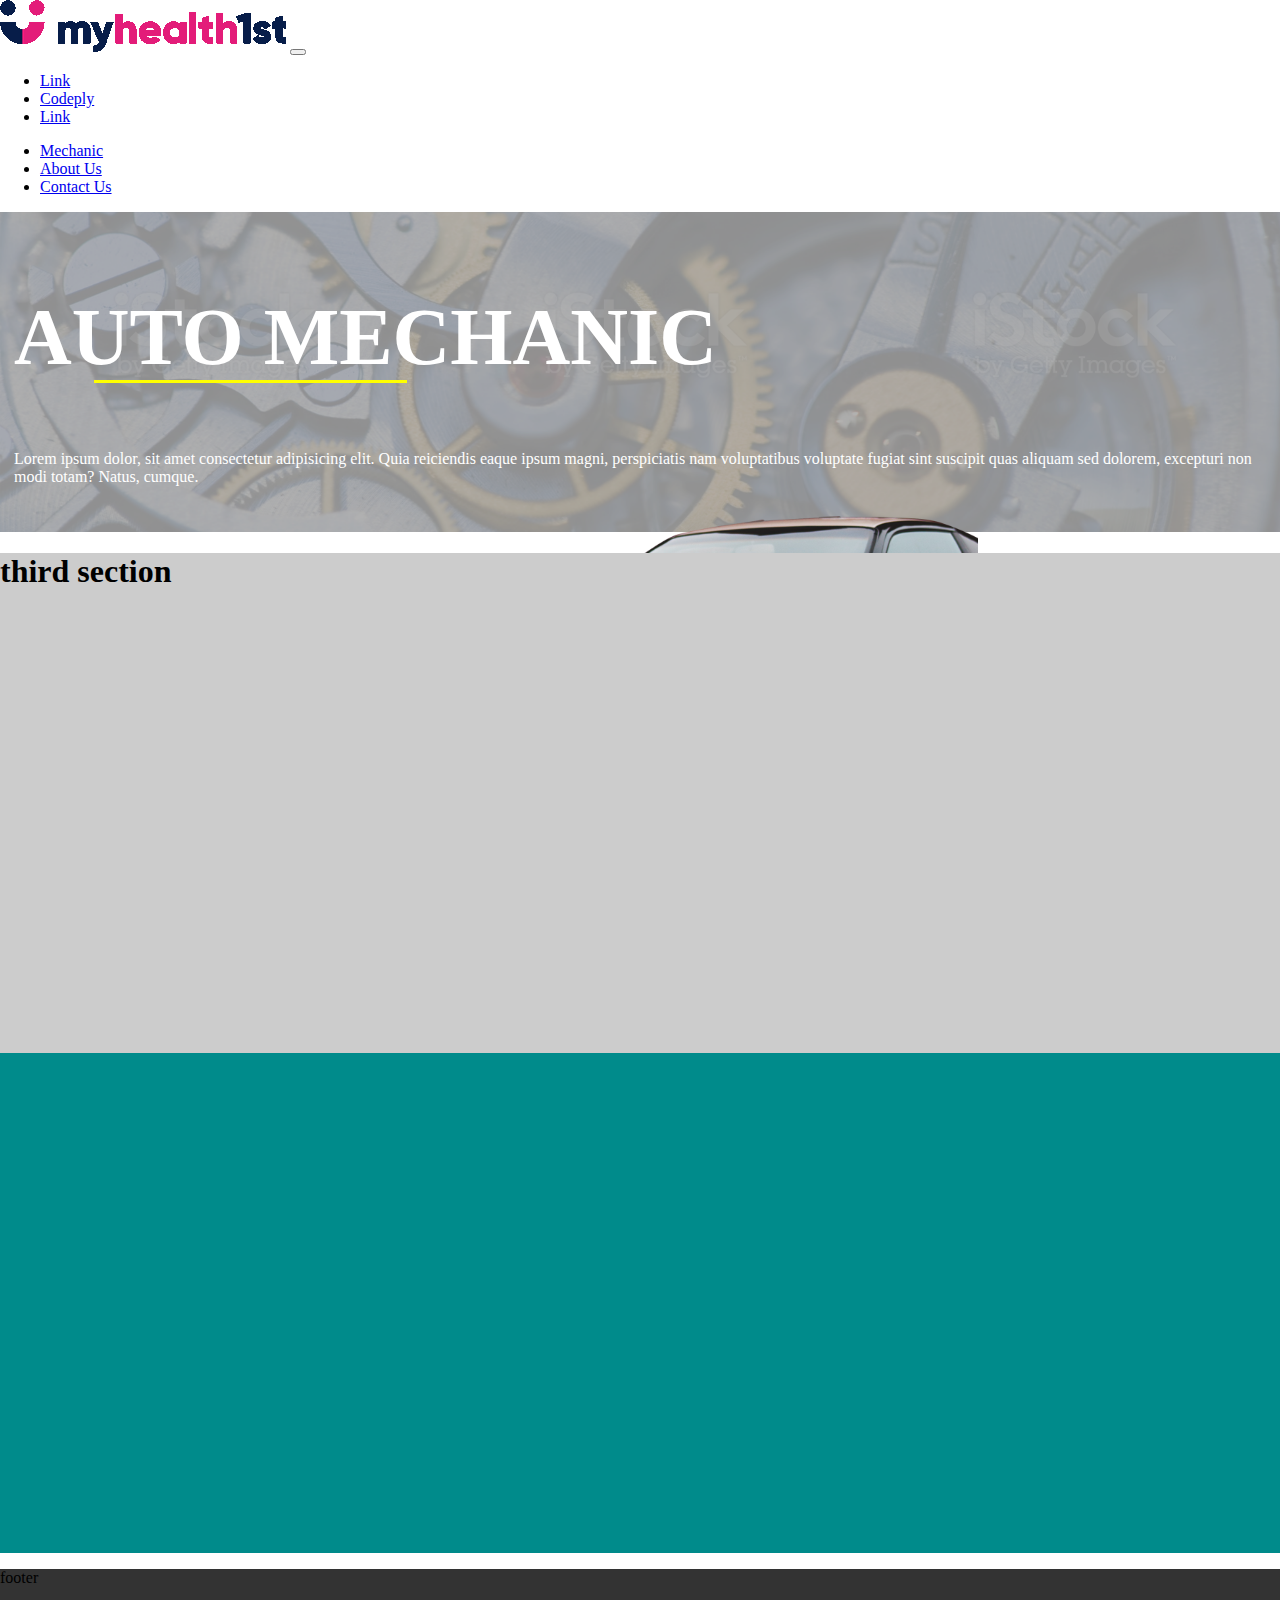
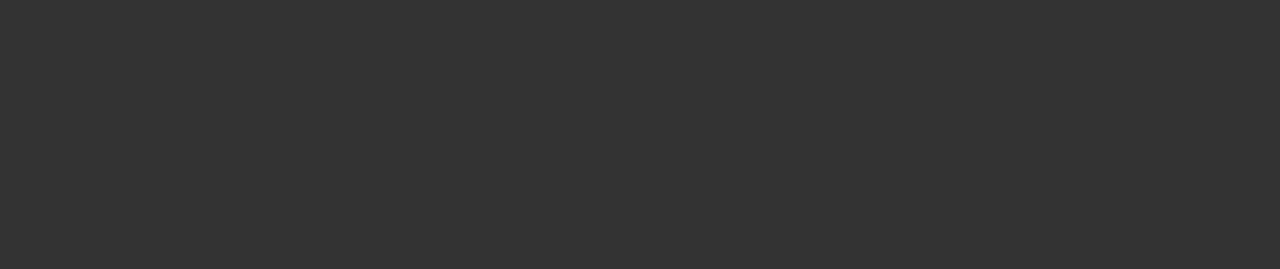
<file: index.html>
<!DOCTYPE html>
<html lang="en">
<head>
    <meta charset="UTF-8">
    <meta name="viewport" content="width=device-width, initial-scale=1.0">
    <title>Document</title>
    <link rel="stylesheet" href="https://cdn.jsdelivr.net/npm/bootstrap@4.5.3/dist/css/bootstrap.min.css" integrity="sha384-TX8t27EcRE3e/ihU7zmQxVncDAy5uIKz4rEkgIXeMed4M0jlfIDPvg6uqKI2xXr2" crossorigin="anonymous">
     <link rel="stylesheet" href="./css/styles.css">
</head>

<body>
    <div class="container-fluid">

        <!--NAVIGATION start-->
      <setion> 
        <nav class="navbar navbar-light navbar-expand-md bg-primary fixed-top justify-content-center" id="navigation">
            <a href="#" class="navbar-brand d-flex w-50 mr-auto"><img src="./images/Medical-MyHealth-First.png" alt="logo"></a>
            <button class="navbar-toggler" type="button" data-toggle="collapse" data-target="#collapsingNavbar3">
                <span class="navbar-toggler-icon"></span>
            </button>
            <div class="navbar-collapse collapse w-100" id="collapsingNavbar3">
                <ul class="navbar-nav w-100 justify-content-center invisible">
                    <li class="nav-item active">
                        <a class="nav-link" href="#">Link</a>
                    </li>
                    <li class="nav-item">
                        <a class="nav-link" href="//codeply.com">Codeply</a>
                    </li>
                    <li class="nav-item">
                        <a class="nav-link" href="#">Link</a>
                    </li>
                </ul>
                <ul class="nav navbar-nav ml-auto w-100 justify-content-end">
                    <li class="nav-item">
                        <a class="nav-link" href="index.html">Mechanic</a>
                    </li>
                    <li class="nav-item">
                        <a class="nav-link" href="about.html">About Us</a>
                    </li>
                    <li class="nav-item">
                        <a class="nav-link" href="contact.html">Contact Us</a>
                    </li>
                </ul>
            </div>
        </nav>
        <!--NAVIGATION end-->
    </section>
      <section class="back">
        <div id="overlay">
          <div class="row">
            <div class="col-md-6 d-flex">
                <div class=" custom-tag row align-self-center justify-content-center text-center">
                <h2>Auto Mechanic </h2>
                <p>Lorem ipsum dolor, sit amet consectetur adipisicing elit. Quia reiciendis eaque ipsum magni, perspiciatis nam voluptatibus voluptate fugiat sint suscipit quas aliquam sed dolorem, excepturi non modi totam? Natus, cumque.</p>
                </div>
            </div>
             <div class="col-md-6">
                <div class="row ">
                
                   
                 <div class="image align-self-center justify-content-center text-center"> 
               
                   </div>
                    </div>
                </div>
            </div>
            </div>
         
        </section>
        <section class="third-section">
          <div class="row">
              <div class="col-md-12">
                <h1> third section </h1>
              </div>
          </div>
        </section>
        <section class="forth-section"></section>
        <footer class="footer">
            <div class="row">
                <div class="col-md-12">
                    <p>footer</p>
                </div>
               
            </div>
        </footer>

        
          


    </div>

</body>
<script src="https://code.jquery.com/jquery-3.5.1.slim.min.js" integrity="sha384-DfXdz2htPH0lsSSs5nCTpuj/zy4C+OGpamoFVy38MVBnE+IbbVYUew+OrCXaRkfj" crossorigin="anonymous"></script>
<script src="https://cdn.jsdelivr.net/npm/bootstrap@4.5.3/dist/js/bootstrap.bundle.min.js" integrity="sha384-ho+j7jyWK8fNQe+A12Hb8AhRq26LrZ/JpcUGGOn+Y7RsweNrtN/tE3MoK7ZeZDyx" crossorigin="anonymous"></script>
<script src="./js/scripts.js"></script>
</html>
</file>
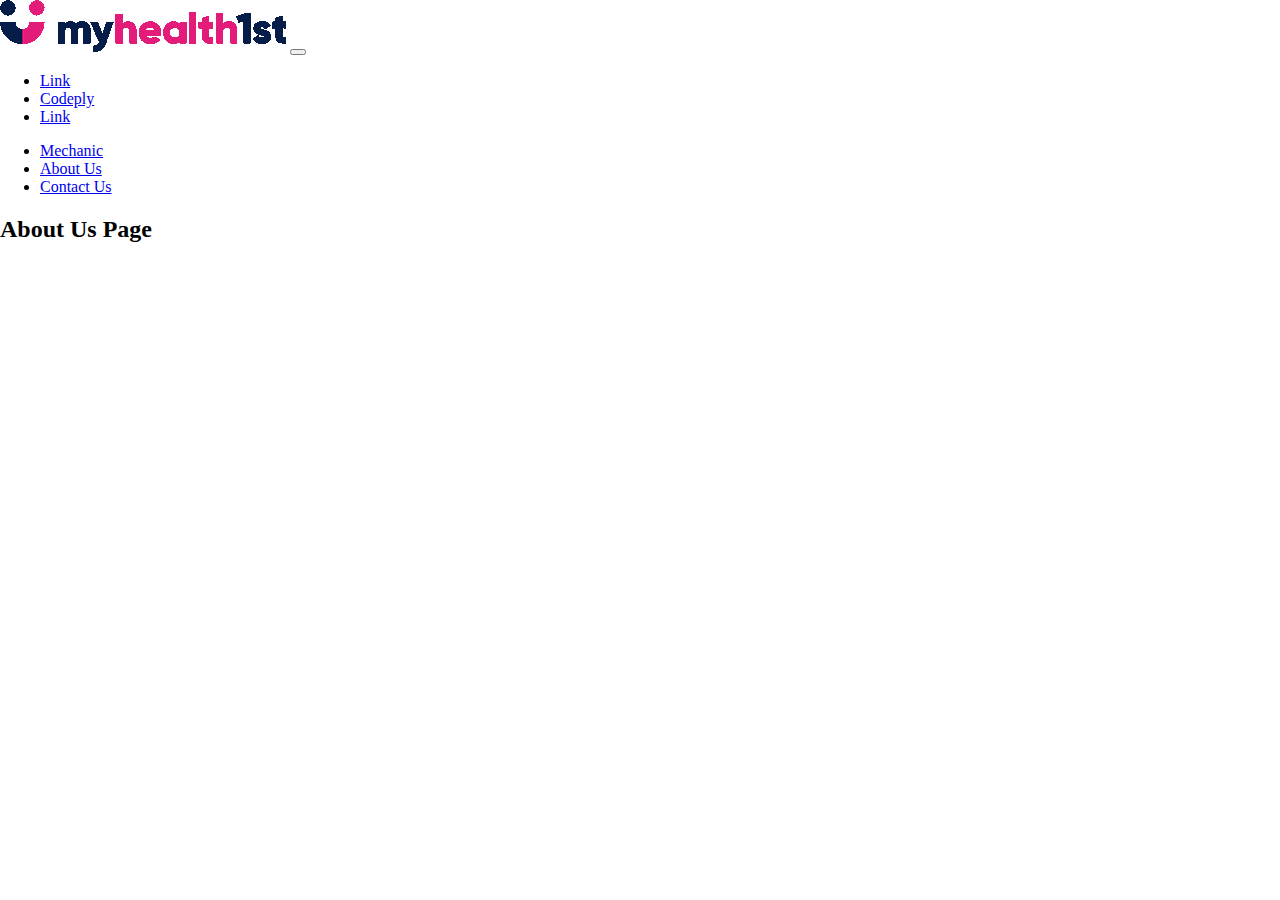
<file: about.html>
<!DOCTYPE html>
<html lang="en">
<head>
    <meta charset="UTF-8">
    <meta name="viewport" content="width=device-width, initial-scale=1.0">
    <title>Document</title>
    <link rel="stylesheet" href="https://cdn.jsdelivr.net/npm/bootstrap@4.5.3/dist/css/bootstrap.min.css" integrity="sha384-TX8t27EcRE3e/ihU7zmQxVncDAy5uIKz4rEkgIXeMed4M0jlfIDPvg6uqKI2xXr2" crossorigin="anonymous">
     <link rel="stylesheet" href="./css/styles.css">
</head>

<body>
    <div class="container-fluid">

        <!--NAVIGATION start-->
      <setion> 
        <nav class="navbar navbar-light navbar-expand-md bg-primary fixed-top justify-content-center" id="navigation">
            <a href="#" class="navbar-brand d-flex w-50 mr-auto"><img src="./images/Medical-MyHealth-First.png" alt="logo"></a>
            <button class="navbar-toggler" type="button" data-toggle="collapse" data-target="#collapsingNavbar3">
                <span class="navbar-toggler-icon"></span>
            </button>
            <div class="navbar-collapse collapse w-100" id="collapsingNavbar3">
                <ul class="navbar-nav w-100 justify-content-center invisible">
                    <li class="nav-item active">
                        <a class="nav-link" href="#">Link</a>
                    </li>
                    <li class="nav-item">
                        <a class="nav-link" href="//codeply.com">Codeply</a>
                    </li>
                    <li class="nav-item">
                        <a class="nav-link" href="#">Link</a>
                    </li>
                </ul>
                <ul class="nav navbar-nav ml-auto w-100 justify-content-end">
                    <li class="nav-item">
                        <a class="nav-link" href="index.html" > Mechanic</a>
                    </li>
                    <li class="nav-item">
                        <a class="nav-link" href="about.html">About Us</a>
                    </li>
                    <li class="nav-item">
                        <a class="nav-link" href="contact.html">Contact Us</a>
                    </li>
                </ul>
            </div>
        </nav>
        <!--NAVIGATION end-->
    </section>
      <section>
          <div class="row">
            <div class="col-md-6">
                <h2>About Us Page</h2>
                </div>
             </div> 
             </section>  
                

    </div>

</body>
<script src="https://code.jquery.com/jquery-3.5.1.slim.min.js" integrity="sha384-DfXdz2htPH0lsSSs5nCTpuj/zy4C+OGpamoFVy38MVBnE+IbbVYUew+OrCXaRkfj" crossorigin="anonymous"></script>
<script src="https://cdn.jsdelivr.net/npm/bootstrap@4.5.3/dist/js/bootstrap.bundle.min.js" integrity="sha384-ho+j7jyWK8fNQe+A12Hb8AhRq26LrZ/JpcUGGOn+Y7RsweNrtN/tE3MoK7ZeZDyx" crossorigin="anonymous"></script>
<script src="./js/scripts.js"></script>
</html>
</file>
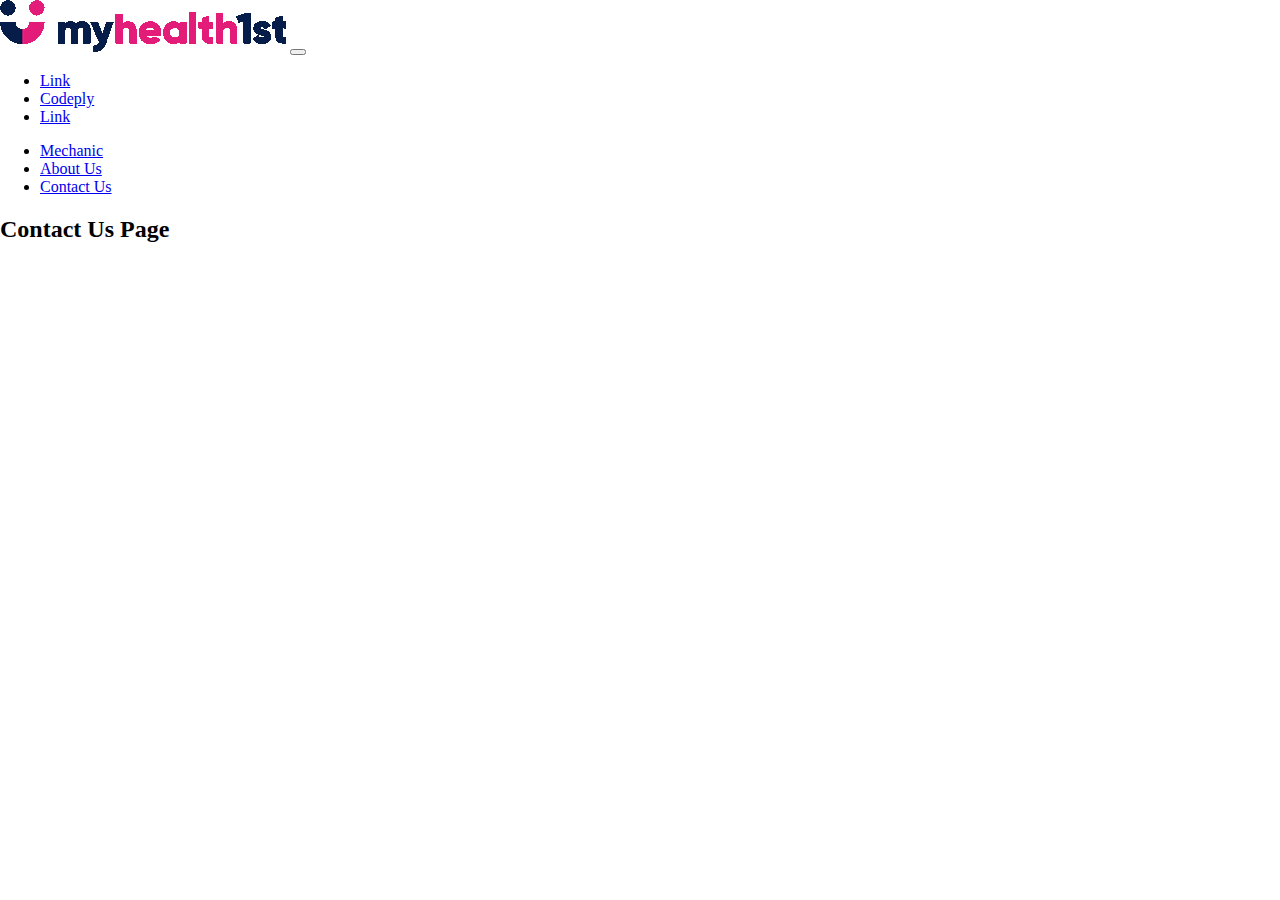
<file: contact.html>
<!DOCTYPE html>
<html lang="en">
<head>
    <meta charset="UTF-8">
    <meta name="viewport" content="width=device-width, initial-scale=1.0">
    <title>Document</title>
    <link rel="stylesheet" href="https://cdn.jsdelivr.net/npm/bootstrap@4.5.3/dist/css/bootstrap.min.css" integrity="sha384-TX8t27EcRE3e/ihU7zmQxVncDAy5uIKz4rEkgIXeMed4M0jlfIDPvg6uqKI2xXr2" crossorigin="anonymous">
     <link rel="stylesheet" href="./css/styles.css">
</head>

<body>
    <div class="container-fluid">

        <!--NAVIGATION start-->
      <setion> 
        <nav class="navbar navbar-light navbar-expand-md bg-primary fixed-top justify-content-center" id="navigation">
            <a href="#" class="navbar-brand d-flex w-50 mr-auto"><img src="./images/Medical-MyHealth-First.png" alt="logo"></a>
            <button class="navbar-toggler" type="button" data-toggle="collapse" data-target="#collapsingNavbar3">
                <span class="navbar-toggler-icon"></span>
            </button>
            <div class="navbar-collapse collapse w-100" id="collapsingNavbar3">
                <ul class="navbar-nav w-100 justify-content-center invisible">
                    <li class="nav-item active">
                        <a class="nav-link" href="#">Link</a>
                    </li>
                    <li class="nav-item">
                        <a class="nav-link" href="//codeply.com">Codeply</a>
                    </li>
                    <li class="nav-item">
                        <a class="nav-link" href="#">Link</a>
                    </li>
                </ul>
                <ul class="nav navbar-nav ml-auto w-100 justify-content-end">
                    <li class="nav-item">
                        <a class="nav-link" href="index.html">Mechanic</a>
                    </li>
                    <li class="nav-item">
                        <a class="nav-link" href="about.html">About Us</a>
                    </li>
                    <li class="nav-item">
                        <a class="nav-link" href="contact.html">Contact Us</a>
                    </li>
                </ul>
            </div>
        </nav>
        <!--NAVIGATION end-->
    </section>
      <section>
          <div class="row">
            <div class="col-md-6">
                <h2>Contact Us Page</h2>
                </div>
             </div> 
             </section>  
                

    </div>

</body>
<script src="https://code.jquery.com/jquery-3.5.1.slim.min.js" integrity="sha384-DfXdz2htPH0lsSSs5nCTpuj/zy4C+OGpamoFVy38MVBnE+IbbVYUew+OrCXaRkfj" crossorigin="anonymous"></script>
<script src="https://cdn.jsdelivr.net/npm/bootstrap@4.5.3/dist/js/bootstrap.bundle.min.js" integrity="sha384-ho+j7jyWK8fNQe+A12Hb8AhRq26LrZ/JpcUGGOn+Y7RsweNrtN/tE3MoK7ZeZDyx" crossorigin="anonymous"></script>
<script src="./js/scripts.js"></script>
</html>
</file>
<file: css/styles.css>
body{
   
    padding: 0;
    margin: 0 auto;
}
.back{
    background-image: url('./../images/carbg.png');
    background-repeat: no-repeat;
    background-size: cover;
    background-position: center;
    width: 100% ;
    height:20rem;
   
   
}
 .image{
    background-image: url('./../images/car2.png');
    background-repeat: no-repeat;
    background-size: contain;
    background-position: bottom;
    width: 100% ;
    height:23rem;
    margin-right: 15px;
    z-index: 1;
   
} 
#overlay{
    position: relative;
    width: 100%;
    height: 100%;
    top: 0;
    left: 0;
    right: 0;
    bottom: 0;
    background-color: rgba(0, 0, 0, 0.3);
    z-index: 2; 
}
.third-section{
    height: 500px;
    background-color: #ccc;
    /*add this to  to bring infront*/
    z-index: 99999;
    position:relative;

}
.forth-section{
    height: 500px;
    background-color: darkcyan;
}
.footer{
    height: 300px;
    background-color: #333;

}
.custom-tag{
    padding: 14px;;
}
.custom-tag h2{
    font-size: 80px;
    font-weight: 700;
    text-transform: uppercase;
    color:#fff;
    position: relative;

}
.custom-tag p{
    color:#fff;
    font-size: 16px;
    
}
.custom-tag h2::before{
    content: "";
    height:3px;
    width: 25%;
    background-color: yellow;
    position:absolute;
    bottom: 0;
    left: 1em;
    right: 0;
    
}
</file>
